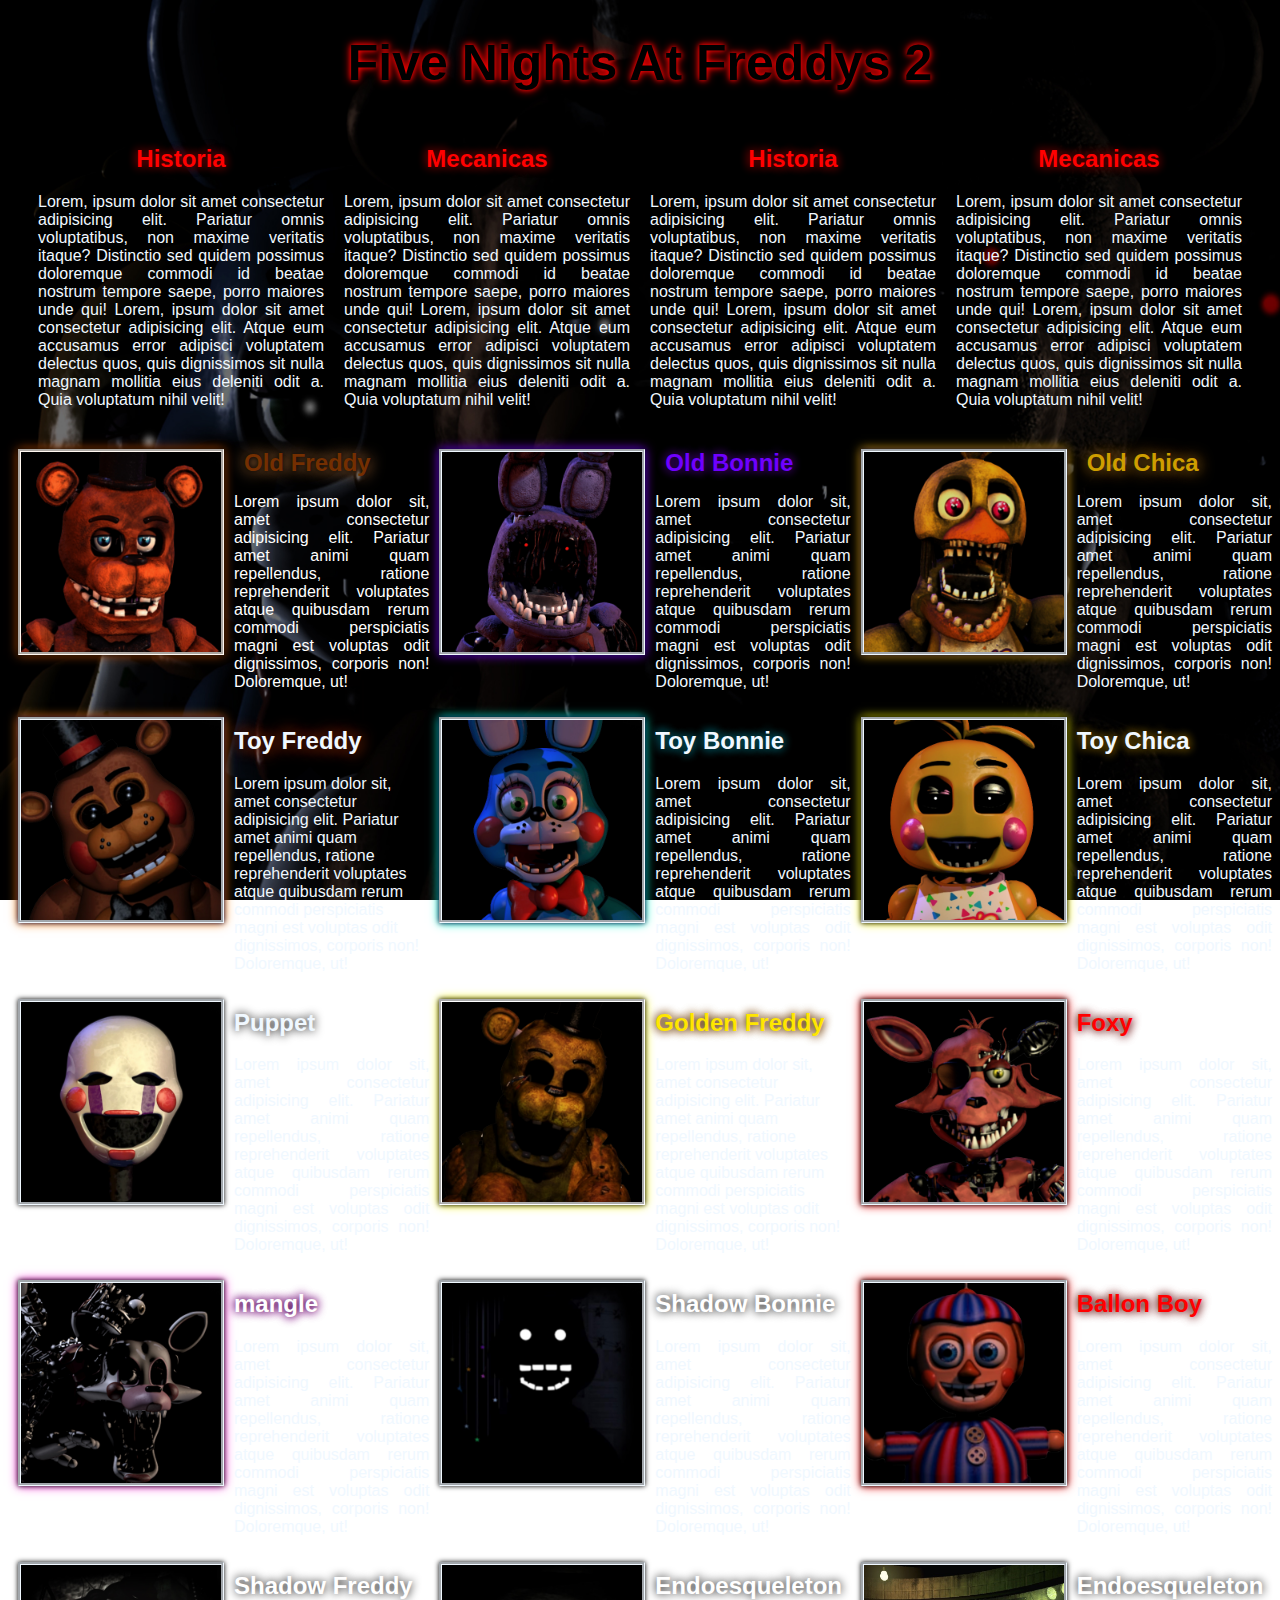
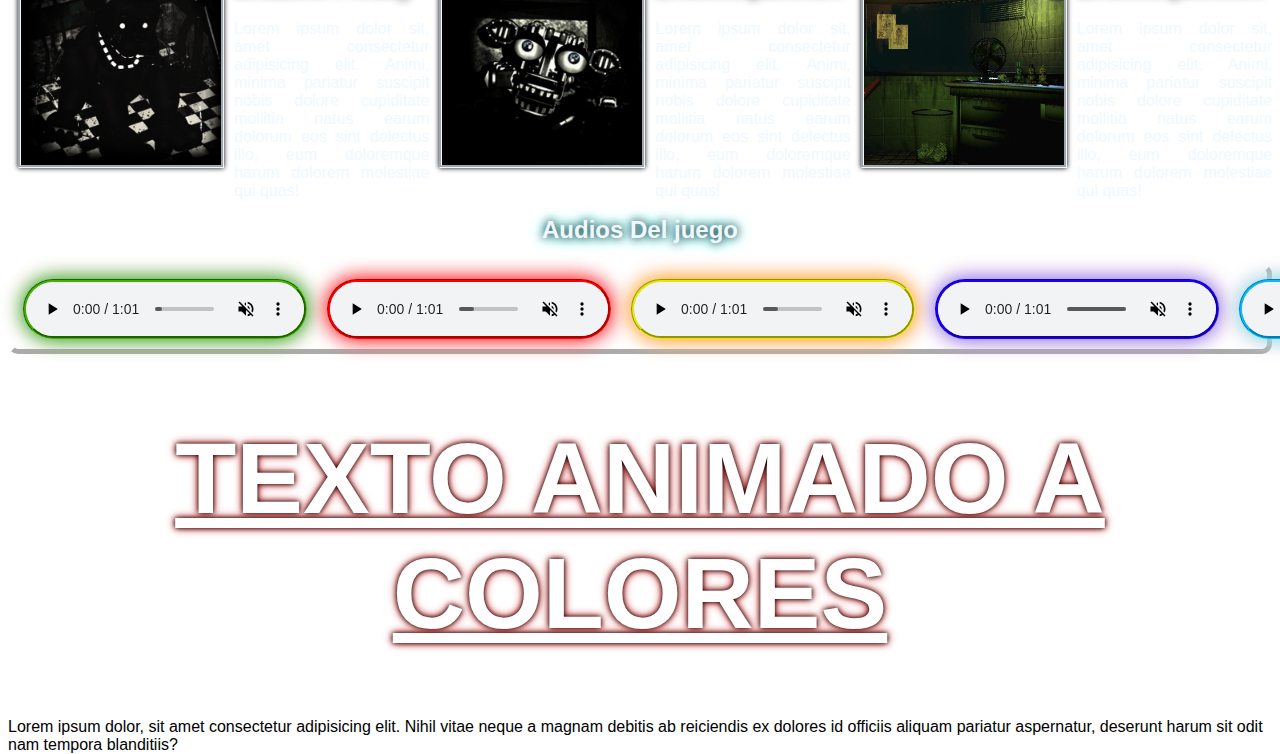
<file: fnaf2.html>
<!DOCTYPE html>
<html lang="en">
<head>
    <title>Five Nights At Freddys 2</title>
    <link rel="stylesheet" href="fnaf2.css">
    
</head>
<body>
    
        <div class="container">
            <h1 id="text1">Five Nights At Freddys 2</h1>
       

        <section id="sectiontextos">
            <div class="container">
                <div>
                    <h2>Historia</h2>
                    <p class="column-justify" id="cuatro-textos">Lorem, ipsum dolor sit amet consectetur adipisicing elit. Pariatur omnis voluptatibus, non maxime veritatis itaque? Distinctio sed quidem possimus doloremque commodi id beatae nostrum tempore saepe, porro maiores unde qui! Lorem, ipsum dolor sit amet consectetur adipisicing elit. Atque eum accusamus error adipisci voluptatem delectus quos, quis dignissimos sit nulla magnam mollitia eius deleniti odit a. Quia voluptatum nihil velit!</p>
                </div>

                <div>
                    <h2>Mecanicas</h2>
                    <p class="column-justify" id="cuatro-textos">Lorem, ipsum dolor sit amet consectetur adipisicing elit. Pariatur omnis voluptatibus, non maxime veritatis itaque? Distinctio sed quidem possimus doloremque commodi id beatae nostrum tempore saepe, porro maiores unde qui! Lorem, ipsum dolor sit amet consectetur adipisicing elit. Atque eum accusamus error adipisci voluptatem delectus quos, quis dignissimos sit nulla magnam mollitia eius deleniti odit a. Quia voluptatum nihil velit!</p>
                </div>

                <div>
                    <h2>Historia</h2>
                    <p class="column-justify" id="cuatro-textos">Lorem, ipsum dolor sit amet consectetur adipisicing elit. Pariatur omnis voluptatibus, non maxime veritatis itaque? Distinctio sed quidem possimus doloremque commodi id beatae nostrum tempore saepe, porro maiores unde qui! Lorem, ipsum dolor sit amet consectetur adipisicing elit. Atque eum accusamus error adipisci voluptatem delectus quos, quis dignissimos sit nulla magnam mollitia eius deleniti odit a. Quia voluptatum nihil velit!</p>
                </div>

                <div>
                    <h2>Mecanicas</h2>
                    <p class="column-justify" id="cuatro-textos">Lorem, ipsum dolor sit amet consectetur adipisicing elit. Pariatur omnis voluptatibus, non maxime veritatis itaque? Distinctio sed quidem possimus doloremque commodi id beatae nostrum tempore saepe, porro maiores unde qui! Lorem, ipsum dolor sit amet consectetur adipisicing elit. Atque eum accusamus error adipisci voluptatem delectus quos, quis dignissimos sit nulla magnam mollitia eius deleniti odit a. Quia voluptatum nihil velit!</p>
                </div>
            </div>
        </section>

        <section id="sectionimages">
            <div class="container" id="oldfreddycontainer">
                <a href="https://www.youtube.com/watch?v=CkDNpomoW6M" target="_blank">
                    <img src="old freddy.jpg" id="old-freddy">
                </a>
                    <div>              
                       <h2>Old Freddy</h2>
                        <p class="oldfreddy-justify">Lorem ipsum dolor sit, amet consectetur adipisicing elit. Pariatur amet animi quam repellendus, ratione reprehenderit voluptates atque quibusdam rerum commodi perspiciatis magni est voluptas odit dignissimos, corporis non! Doloremque, ut!</p>
                    </div> 
            </div>

            <div class="container" id="oldbonniecontainer">
                <a href="https://www.youtube.com/watch?v=ekM0WQiwZfM" target="_blank">
                    <img src="old bonnie.jpg" id="old-bonnie">
                </a>    
                    <div>              
                       <h2>Old Bonnie</h2>
                        <p class="olbonnie-justify">Lorem ipsum dolor sit, amet consectetur adipisicing elit. Pariatur amet animi quam repellendus, ratione reprehenderit voluptates atque quibusdam rerum commodi perspiciatis magni est voluptas odit dignissimos, corporis non! Doloremque, ut!</p>
                    </div> 
            </div>

            <div class="container" id="oldchicacontainer">
                <img src="old chica.jpg" id="old-chica">
                    <div>              
                       <h2>Old Chica</h2>
                        <p class="oldchica-justify">Lorem ipsum dolor sit, amet consectetur adipisicing elit. Pariatur amet animi quam repellendus, ratione reprehenderit voluptates atque quibusdam rerum commodi perspiciatis magni est voluptas odit dignissimos, corporis non! Doloremque, ut!</p>
                    </div> 
            </div>
        </section>











        <section id="sectionimages">
            <div class="container" id="toyfreddy-container">
                <img src="toy freddy.jpg" id="toy-freddy">
                    <div>              
                       <h2>Toy Freddy</h2>
                        <p class="toyfreddy-justify">Lorem ipsum dolor sit, amet consectetur adipisicing elit. Pariatur amet animi quam repellendus, ratione reprehenderit voluptates atque quibusdam rerum commodi perspiciatis magni est voluptas odit dignissimos, corporis non! Doloremque, ut!</p>
                    </div> 
            </div>

            <div class="container" id="toybonnie-container">
                <img src="toy bonnie.jpg" id="toy-bonnie">
                    <div>              
                       <h2>Toy Bonnie</h2>
                        <p class="toybonnie-justify">Lorem ipsum dolor sit, amet consectetur adipisicing elit. Pariatur amet animi quam repellendus, ratione reprehenderit voluptates atque quibusdam rerum commodi perspiciatis magni est voluptas odit dignissimos, corporis non! Doloremque, ut!</p>
                    </div> 
            </div>

            <div class="container" id="toychica-container">
                <img src="toy chica.jpg" id="toy-chica">
                    <div>              
                       <h2>Toy Chica</h2>
                        <p class="toychica-justify">Lorem ipsum dolor sit, amet consectetur adipisicing elit. Pariatur amet animi quam repellendus, ratione reprehenderit voluptates atque quibusdam rerum commodi perspiciatis magni est voluptas odit dignissimos, corporis non! Doloremque, ut!</p>
                    </div> 
            </div>
        </section>













        <section id="sectionimages">
            <div class="container" id="puppet-container">
                <img src="puppet.jpg" id="puppetimg">
                    <div>              
                       <h2>Puppet</h2>
                        <p class="puppet-justify">Lorem ipsum dolor sit, amet consectetur adipisicing elit. Pariatur amet animi quam repellendus, ratione reprehenderit voluptates atque quibusdam rerum commodi perspiciatis magni est voluptas odit dignissimos, corporis non! Doloremque, ut!</p>
                    </div> 
            </div>

            <div class="container" id="goldenfreddy-container">
                <img src="golden freddy.jpg" id="goldenfreddy">
                    <div>              
                       <h2>Golden Freddy</h2>
                        <p class="goldenfreddy-justify">Lorem ipsum dolor sit, amet consectetur adipisicing elit. Pariatur amet animi quam repellendus, ratione reprehenderit voluptates atque quibusdam rerum commodi perspiciatis magni est voluptas odit dignissimos, corporis non! Doloremque, ut!</p>
                    </div> 
            </div>

            <div class="container" id="oldfoxy-container">
                <img src="old foxy.jpg" id="old-foxy">
                    <div>              
                       <h2>Foxy</h2>
                        <p class="oldfoxy-justify">Lorem ipsum dolor sit, amet consectetur adipisicing elit. Pariatur amet animi quam repellendus, ratione reprehenderit voluptates atque quibusdam rerum commodi perspiciatis magni est voluptas odit dignissimos, corporis non! Doloremque, ut!</p>
                    </div> 
            </div>
        </section>







        <section id="sectionimages">
            <div class="container" id="mangle-container">
                <img src="mangle.jpg" id="mangle">
                    <div>              
                       <h2>mangle</h2>
                        <p class="mangle-justify">Lorem ipsum dolor sit, amet consectetur adipisicing elit. Pariatur amet animi quam repellendus, ratione reprehenderit voluptates atque quibusdam rerum commodi perspiciatis magni est voluptas odit dignissimos, corporis non! Doloremque, ut!</p>
                    </div> 
            </div>

            <div class="container" id="shadowbonnie-container">
                <img src="shadow bonnie.jpg" id="shadowbonnie">
                    <div>              
                       <h2>Shadow Bonnie</h2>
                        <p class="shadowbonnie-justify">Lorem ipsum dolor sit, amet consectetur adipisicing elit. Pariatur amet animi quam repellendus, ratione reprehenderit voluptates atque quibusdam rerum commodi perspiciatis magni est voluptas odit dignissimos, corporis non! Doloremque, ut!</p>
                    </div> 
            </div>

            <div class="container" id="ballonboy-container">
                <img src="ballonboy.jpg" id="ballonboy">
                    <div>              
                       <h2>Ballon Boy</h2>
                        <p class="ballonboy-justify">Lorem ipsum dolor sit, amet consectetur adipisicing elit. Pariatur amet animi quam repellendus, ratione reprehenderit voluptates atque quibusdam rerum commodi perspiciatis magni est voluptas odit dignissimos, corporis non! Doloremque, ut!</p>
                    </div> 
            </div>

            
        </section>





        <section id="section33">
            <div class="container" id="shadowfreddy-container">
                <img src="shadow freddy.jpg" id="shadowfreddyimg">
                <div>
                    <h2>Shadow Freddy</h2>
                    <p class="shadowfreddy-justify">Lorem ipsum dolor sit, amet consectetur adipisicing elit. Animi, minima pariatur suscipit nobis dolore cupiditate mollitia natus earum dolorum eos sint delectus illo, eum doloremque harum dolorem molestiae qui quas!</p>
                </div>
            </div>

            <div class="container" id="endoesqueleton-container">
                <img src="endoesqueleton.jpg" id="endoesqueletonimg">
                <div>
                    <h2>Endoesqueleton</h2>
                    <p class="endoesqueleton-justify">Lorem ipsum dolor sit, amet consectetur adipisicing elit. Animi, minima pariatur suscipit nobis dolore cupiditate mollitia natus earum dolorum eos sint delectus illo, eum doloremque harum dolorem molestiae qui quas!</p>
                </div>
            </div>

            <div class="container" id="endoesqueleton-container">
                <img src="five-nights-at-freddys-3-15434-1.jpg" id="endoesqueletonimg">
                <div>
                    <h2>Endoesqueleton</h2>
                    <p class="endoesqueleton-justify">Lorem ipsum dolor sit, amet consectetur adipisicing elit. Animi, minima pariatur suscipit nobis dolore cupiditate mollitia natus earum dolorum eos sint delectus illo, eum doloremque harum dolorem molestiae qui quas!</p>
                </div>
            </div>

        </section>

            <br>
            <br>
            <br>
            <br>


        
            <div class="container" id="audios-titulo">
                <h2>Audios Del juego</h2>
            </div>
        


        <section id="section-audios">
            <div class="container">
                <div id="sound0">
                    <audio controls muted id="audio0">
                    <source src="fedy.mp3" type="audio/mpeg">
                </div>
            </div>

            <div class="container">
                <div id="sound1">
                    <audio controls muted id="audio3">
                    <source src="fedy.mp3" type="audio/mpeg">
                </div>
            </div>

            <div class="container">
                <div id="sound2">
                    <audio controls muted id="audio3">
                    <source src="fedy.mp3" type="audio/mpeg">
                </div>
            </div>

            <div class="container">
                <div id="sound3">
                    <audio controls muted id="audio3">
                    <source src="fedy.mp3" type="audio/mpeg">
                </div>
            </div>

            <div class="container">
                <div id="sound4">
                    <audio controls muted id="audio3">
                    <source src="fedy.mp3" type="audio/mpeg">
                </div>
            </div>
        </section>



        <div class="container">
            <h1 id="text2">TEXTO ANIMADO A COLORES</h1>
        </div>

        <p>Lorem ipsum dolor, sit amet consectetur adipisicing elit. Nihil vitae neque a magnam debitis ab reiciendis ex dolores id officiis aliquam pariatur aspernatur, deserunt harum sit odit nam tempora blanditiis?</p>
    
</body>
</html>
</file>
<file: fnaf2.css>
body {
    background-image: url(fondooo.jpg);
    background-repeat: no-repeat;
    background-attachment: fixed;
    background-size: cover;
    height: 20em;   
    font-family:'Gill Sans', 'Gill Sans MT', Calibri, 'Trebuchet MS', sans-serif
}

#text1 {
    color: rgb(0, 0, 0);
    font-size: 50px;
    text-shadow: 0 0 10px red, 0 0 5px red;
    text-align: center;
    
}

#sectiontextos .container {
    display: flex;
    margin: 20px;
}

.column-justify {
    text-align: justify;
}

#cuatro-textos {
    margin: 10px;
}

#sectiontextos h2 {
    color: rgb(255, 0, 0);
    text-shadow: 0px 0px 10px rgb(0, 0, 0), 0px 0px 10px red;
    text-align: center;
}

#sectiontextos p {
    color: aliceblue;
    
   
}

#old-freddy {
    width: 200px;
    height: 200px;
    margin: 10px;
    border-color: rgb(255, 247, 240);
    border-style: groove;
    box-shadow: 0px 0px 5px black, 0px 0px 10px rgb(199, 80, 0);
}

#oldfreddycontainer {
    display: flex;
}

#oldfreddycontainer h2 {
    color: rgb(116, 47, 1);
    text-shadow: 0px 0px 5px rgb(0, 0, 0), 0px 0px 15px rgb(255, 162, 86);
    margin: 10px;
}

#oldfreddycontainer p {
    color: white;

}

.oldfreddy-justify {
    text-align: justify;
}

#old-bonnie {
    width: 200px;
    height: 200px;
    margin: 10px;
    border-color: aliceblue;
    border-style: groove;
    box-shadow: 0px 0px 5px rgb(4, 0, 54), 0px 0px 10px rgb(140, 0, 255);
}

#oldbonniecontainer p {
    color: aliceblue;
}

#oldbonniecontainer h2 {
    color: rgb(111, 0, 255);
    text-shadow: 0px 0px 10px rgb(0, 0, 0), 0px 0px 10px rgb(140, 0, 255);
    margin: 10px;
}

#oldbonniecontainer {
    display: flex;
}

.olbonnie-justify {
    text-align: justify;
}

#sectionimages {
    display: flex;
    float: left;
    
}

#old-chica {
    width: 200px;
    height: 200px;
    margin: 10px;
    border-color: aliceblue;
    border-style: groove;
    box-shadow: 0px 0px 5px rgb(4, 0, 54), 0px 0px 10px rgb(255, 187, 0);
}

#oldchicacontainer h2{
    color: rgb(206, 158, 0);
    text-shadow: 0px 0px 10px rgb(24, 24, 23), 0px 0px 15px rgb(255, 153, 0);
    margin: 10px;
}

#oldchicacontainer p{
    color: aliceblue;
   
}

#oldchicacontainer {
    display: flex;
}

.oldchica-justify {
    text-align: justify;
}



#toy-freddy {
    width: 200px;
    height: 200px;
    margin: 10px;
    border-color: aliceblue;
    border-style: groove;
    box-shadow: 0px 0px 5px rgb(4, 0, 54), 0px 0px 10px rgb(255, 123, 0);
}

#toyfreddy-container {
    display: flex;
}

.toychica-justify {
    text-align: justify;
}

#toyfreddy-container h2 {
    color: aliceblue;
    text-shadow: 0px 0px 10px black, 0px 0px 15px orangered;
}

#toyfreddy-container p {
    color: aliceblue;
}








#toy-bonnie {
    width: 200px;
    height: 200px;
    margin: 10px;
    border-color: aliceblue;
    border-style: groove;
    box-shadow: 0px 0px 5px rgb(4, 0, 54), 0px 0px 10px rgb(0, 255, 213);
}

#toybonnie-container {
    display: flex;
}

.toybonnie-justify {
    text-align: justify;
}

#toybonnie-container h2 {
    color: aliceblue;
    text-shadow: 0px 0px 10px black, 0px 0px 10px rgb(0, 225, 255);
}

#toybonnie-container p {
    color: aliceblue;
}







#toy-chica {
    width: 200px;
    height: 200px;
    margin: 10px;
    border-color: aliceblue;
    border-style: groove;
    box-shadow: 0px 0px 5px rgb(0, 0, 0), 0px 0px 10px rgb(255, 251, 0);
}

#toychica-container {
    display: flex;
}

.toychica-justify {
    text-align: justify;
}

#toychica-container h2 {
    color: aliceblue;
    text-shadow: 0px 0px 10px black, 0px 0px 10px rgb(255, 187, 0);
}

#toychica-container p {
    color: aliceblue;
}






#puppetimg {
    width: 200px;
    height: 200px;
    margin: 10px;
    border-color: aliceblue;
    border-style: groove;
    box-shadow: 0px 0px 5px rgb(0, 0, 0), 0px 0px 10px rgb(255, 255, 255);
}

#puppet-container {
    display: flex;
}



#puppet-container h2 {
    color: aliceblue;
    text-shadow: 0px 0px 10px black, 0px 0px 10px rgb(255, 255, 255);
}

#puppet-container p {
    color: aliceblue;
}







#goldenfreddy {
    width: 200px;
    height: 200px;
    margin: 10px;
    border-color: rgb(255, 255, 255);
    border-style: groove;
    box-shadow: 0px 0px 5px rgb(0, 0, 0), 0px 0px 10px rgb(255, 251, 0);
}

#goldenfreddy-container {
    display: flex;
}

.puppet-justify {
    text-align: justify;
}

#goldenfreddy-container h2 {
    color: rgb(255, 230, 0);
    text-shadow: 0px 0px 10px black, 0px 0px 10px rgb(255, 136, 0);
}

#goldenfreddy-container p {
    color: aliceblue;
}







#old-foxy {
    width: 200px;
    height: 200px;
    margin: 10px;
    border-color: aliceblue;
    border-style: groove;
    box-shadow: 0px 0px 5px rgb(0, 0, 0), 0px 0px 10px rgb(255, 0, 0);
}

#oldfoxy-container {
    display: flex;
}

.oldfoxy-justify {
    text-align: justify;
}

#oldfoxy-container h2 {
    color: rgb(255, 0, 0);
    text-shadow: 0px 0px 10px black, 0px 0px 10px rgb(255, 71, 71);
}

#oldfoxy-container p {
    color: aliceblue;
}







#ballonboy {
    width: 200px;
    height: 200px;
    margin: 10px;
    border-color: aliceblue;
    border-style: groove;
    box-shadow: 0px 0px 5px rgb(0, 0, 0), 0px 0px 10px rgb(255, 0, 0);
}

#ballonboy-container {
    display: flex;
}

.ballonboy-justify {
    text-align: justify;
}

#ballonboy-container h2 {
    color: rgb(255, 0, 0);
    text-shadow: 0px 0px 10px black, 0px 0px 10px rgb(255, 71, 71);
}

#ballonboy-container p {
    color: aliceblue;
}






#mangle {
    width: 200px;
    height: 200px;
    margin: 10px;
    border-color: aliceblue;
    border-style: groove;
    box-shadow: 0px 0px 5px rgb(0, 0, 0), 0px 0px 10px rgb(255, 33, 218);
}

#mangle-container {
    display: flex;
}

.mangle-justify {
    text-align: justify;
}

#mangle-container h2 {
    color: rgb(255, 255, 255);
    text-shadow: 0px 0px 10px black, 0px 0px 10px rgb(247, 0, 255);
}

#mangle-container p {
    color: aliceblue;
}






#shadowbonnie {
    width: 200px;
    height: 200px;
    margin: 10px;
    border-color: aliceblue;
    border-style: groove;
    box-shadow: 0px 0px 5px rgb(0, 0, 0), 0px 0px 10px rgb(255, 255, 255);
}

#shadowbonnie-container {
    display: flex;
}

.shadowbonnie-justify {
    text-align: justify;
}

#shadowbonnie-container h2 {
    color: rgb(255, 255, 255);
    text-shadow: 0px 0px 10px black, 0px 0px 10px rgb(255, 255, 255);
}

#shadowbonnie-container p {
    color: aliceblue;
}






#section33{
    display: flex;
    float: left;
    
}



#shadowfreddyimg {
    width: 200px;
    height: 200px;
    margin: 10px;
    border-color: aliceblue;
    border-style: groove;
    box-shadow: 0px 0px 5px rgb(0, 0, 0), 0px 0px 10px rgb(255, 255, 255);
}

#shadowfreddy-container {
    display: flex;
}

.shadowfreddy-justify {
    text-align: justify;
}

#shadowfreddy-container h2 {
    color: rgb(255, 255, 255);
    text-shadow: 0px 0px 10px black, 0px 0px 10px rgb(255, 255, 255);
}

#shadowfreddy-container p {
    color: aliceblue;
}



#endoesqueletonimg {
    width: 200px;
    height: 200px;
    margin: 10px;
    border-color: aliceblue;
    border-style: groove;
    box-shadow: 0px 0px 5px rgb(0, 0, 0), 0px 0px 10px rgb(255, 255, 255);
}

#endoesqueleton-container {
    display: flex;
}

.endoesqueleton-justify {
    text-align: justify;
}

#endoesqueleton-container h2 {
    color: rgb(255, 255, 255);
    text-shadow: 0px 0px 10px black, 0px 0px 10px rgb(255, 255, 255);
}

#endoesqueleton-container p {
    color: aliceblue;
}



#audios-titulo {
    text-align: center;
    color: aliceblue;
    text-shadow: 0px 0px 10px black, 0px 0px 15px cyan;
    
    
    

}

#section-audios {
    display: flex;
    border-style: outset;
    border-color: rgb(255, 255, 255);
    border-radius: 10px;
    border-width: 5px;
    

}


#sound1 {
    border-style: groove;
    border-color: rgb(255, 0, 0);
    box-shadow: 0px 0px 20px rgb(250, 6, 6), 0px 0px 25px pink;
    border-radius: 30px;
    height: 54px;
    width: 278px;
    margin: 10px;
    border-width: 3px;
}

#sound0{
    border-style: groove;
    border-color: rgb(66, 180, 0);
    box-shadow: 0px 0px 20px rgb(3, 172, 3), 0px 0px 25px pink;
    border-radius: 30px;
    height: 54px;
    width: 278px;
    margin: 10px;
    border-width: 3px;

}

#sound2 {
    border-style: groove;
    border-color: rgb(229, 233, 0);
    box-shadow: 0px 0px 20px rgb(255, 169, 10), 0px 0px 25px pink;
    border-radius: 30px;
    height: 54px;
    width: 278px;
    margin: 10px;
    border-width: 3px;
}

#sound3 {
    border-style: groove;
    border-color: rgb(25, 0, 253);
    box-shadow: 0px 0px 20px rgb(114, 112, 255), 0px 0px 25px pink;
    border-radius: 30px;
    height: 54px;
    width: 278px;
    margin: 10px;
    border-width: 3px;
}

#sound4 {
    
    border-style: groove;
    border-color: rgb(10, 186, 255);
    box-shadow: 0px 0px 20px rgb(112, 234, 250), 0px 0px 25px pink;
    border-radius: 30px;
    height: 54px;
    width: 278px;
    margin: 10px;
    border-width: 3px;
}

#audio3 {
    height: 54px;
    width: 278px;

    
}

#audio0 {
    width: 278px;
}

#text2 {
    text-align: center;
    color: white;
    text-shadow: 0px 0px 5px black, 0px 0px 10px rgb(202, 0, 0);
    text-decoration-line:underline;
    text-decoration-style:solid;
    text-decoration-color: rgb(255, 255, 255);
    font-size: 100px;  
}
</file>
